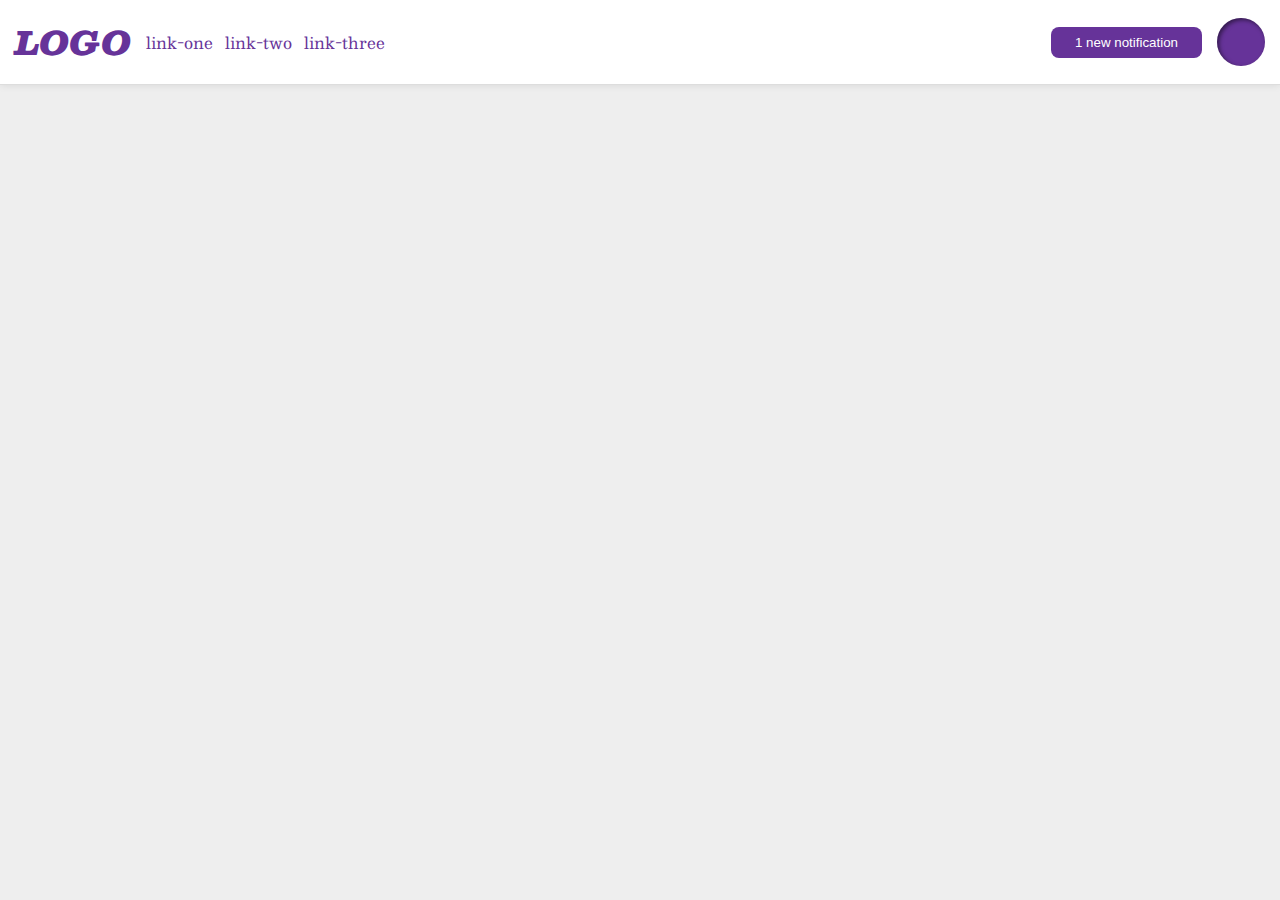
<file: flex/03-flex-header-2/index.html>
<!DOCTYPE html>
<html lang="en">
  <head>
    <meta charset="UTF-8">
    <meta http-equiv="X-UA-Compatible" content="IE=edge">
    <meta name="viewport" content="width=device-width, initial-scale=1.0">
    <title>Flex Header 2</title>
    <link rel="stylesheet" href="style.css">
  </head>
  <body>
    <div class="header">
      <div class="left-side">
        <div class="logo">
          LOGO
        </div>
        <ul class="links">
          <li><a href="google.com">link-one</a></li>
          <li><a href="google.com">link-two</a></li>
          <li><a href="google.com">link-three</a></li>
        </ul>
      </div>
      <div class="right-side">
        <button class="notifications">
          1 new notification
        </button>
        <div class="profile-image"></div> 
      </div>
    </div>
  </body>
</html>
</file>
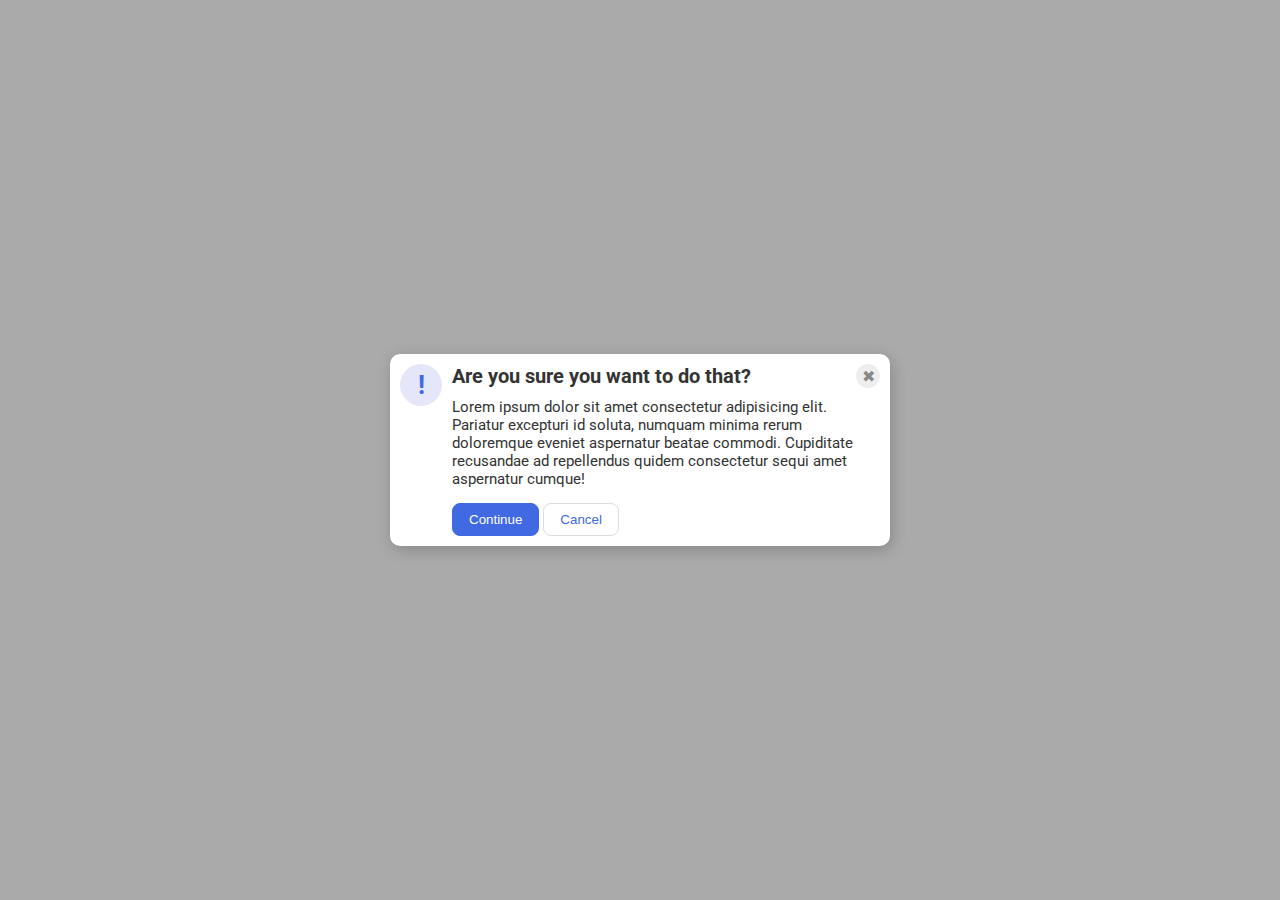
<file: flex/05-flex-modal/index.html>
<!DOCTYPE html>
<html lang="en">
  <head>
    <meta charset="UTF-8">
    <meta http-equiv="X-UA-Compatible" content="IE=edge">
    <meta name="viewport" content="width=device-width, initial-scale=1.0">
    <link rel="stylesheet" href="style.css">
    <title>Modal</title>
  </head>
  <body>
    <div class="modal">
      <div class="icon">!</div>
      <div class="container">
      <div class="header">Are you sure you want to do that?
      <button class="close-button">✖</button>
      </div>
      <div class="text">Lorem ipsum dolor sit amet consectetur adipisicing elit. Pariatur excepturi id soluta, numquam minima rerum doloremque eveniet aspernatur beatae commodi. Cupiditate recusandae ad repellendus quidem consectetur sequi amet aspernatur cumque!</div>
      <button class="continue">Continue</button>
      <button class="cancel">Cancel</button>
    </div>
    </div>
  </body>
</html>
</file>
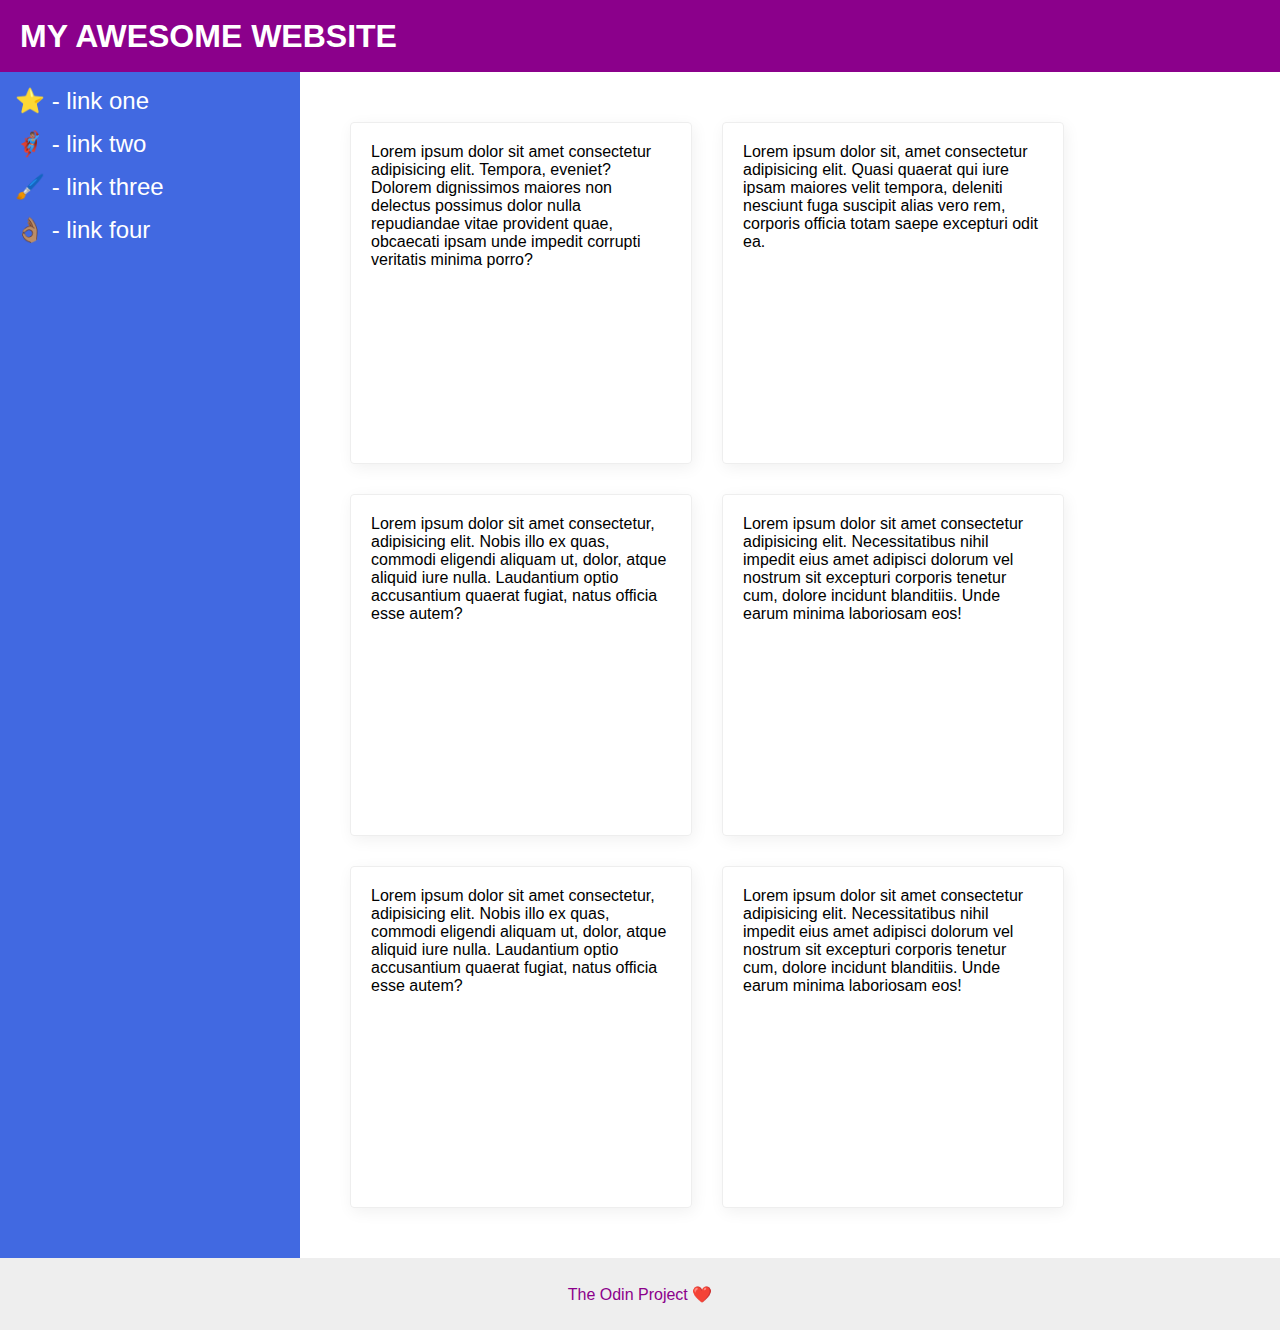
<file: flex/07-flex-layout-2/index.html>
<!DOCTYPE html>
<html lang="en">
  <head>
    <meta charset="UTF-8">
    <meta http-equiv="X-UA-Compatible" content="IE=edge">
    <meta name="viewport" content="width=device-width, initial-scale=1.0">
    <title>The Holy Grail</title>
    <link rel="stylesheet" href="style.css">
  </head>
  <body>
    <div class="header">
      MY AWESOME WEBSITE
    </div>
    
    <div class="content">

      <div class="sidebar">
        <ul>
          <li><a href="#">⭐ - link one</a></li>
          <li><a href="#">🦸🏽‍♂️ - link two</a></li>
          <li><a href="#">🖌️ - link three</a></li>
          <li><a href="#">👌🏽 - link four</a></li>
        </ul>
      </div>

      <div class="cards">
        <div class="card">Lorem ipsum dolor sit amet consectetur adipisicing elit. Tempora, eveniet? Dolorem dignissimos maiores non delectus possimus dolor nulla repudiandae vitae provident quae, obcaecati ipsam unde impedit corrupti veritatis minima porro?</div>
        <div class="card">Lorem ipsum dolor sit, amet consectetur adipisicing elit. Quasi quaerat qui iure ipsam maiores velit tempora, deleniti nesciunt fuga suscipit alias vero rem, corporis officia totam saepe excepturi odit ea.</div>
        <div class="card">Lorem ipsum dolor sit amet consectetur, adipisicing elit. Nobis illo ex quas, commodi eligendi aliquam ut, dolor, atque aliquid iure nulla. Laudantium optio accusantium quaerat fugiat, natus officia esse autem?</div>
        <div class="card">Lorem ipsum dolor sit amet consectetur adipisicing elit. Necessitatibus nihil impedit eius amet adipisci dolorum vel nostrum sit excepturi corporis tenetur cum, dolore incidunt blanditiis. Unde earum minima laboriosam eos!</div>
        <div class="card">Lorem ipsum dolor sit amet consectetur, adipisicing elit. Nobis illo ex quas, commodi eligendi aliquam ut, dolor, atque aliquid iure nulla. Laudantium optio accusantium quaerat fugiat, natus officia esse autem?</div>
        <div class="card">Lorem ipsum dolor sit amet consectetur adipisicing elit. Necessitatibus nihil impedit eius amet adipisci dolorum vel nostrum sit excepturi corporis tenetur cum, dolore incidunt blanditiis. Unde earum minima laboriosam eos!</div>
      </div>

  </div>
  
    <div class="footer">
      The Odin Project ❤️
    </div>
  </body>
</html>
</file>
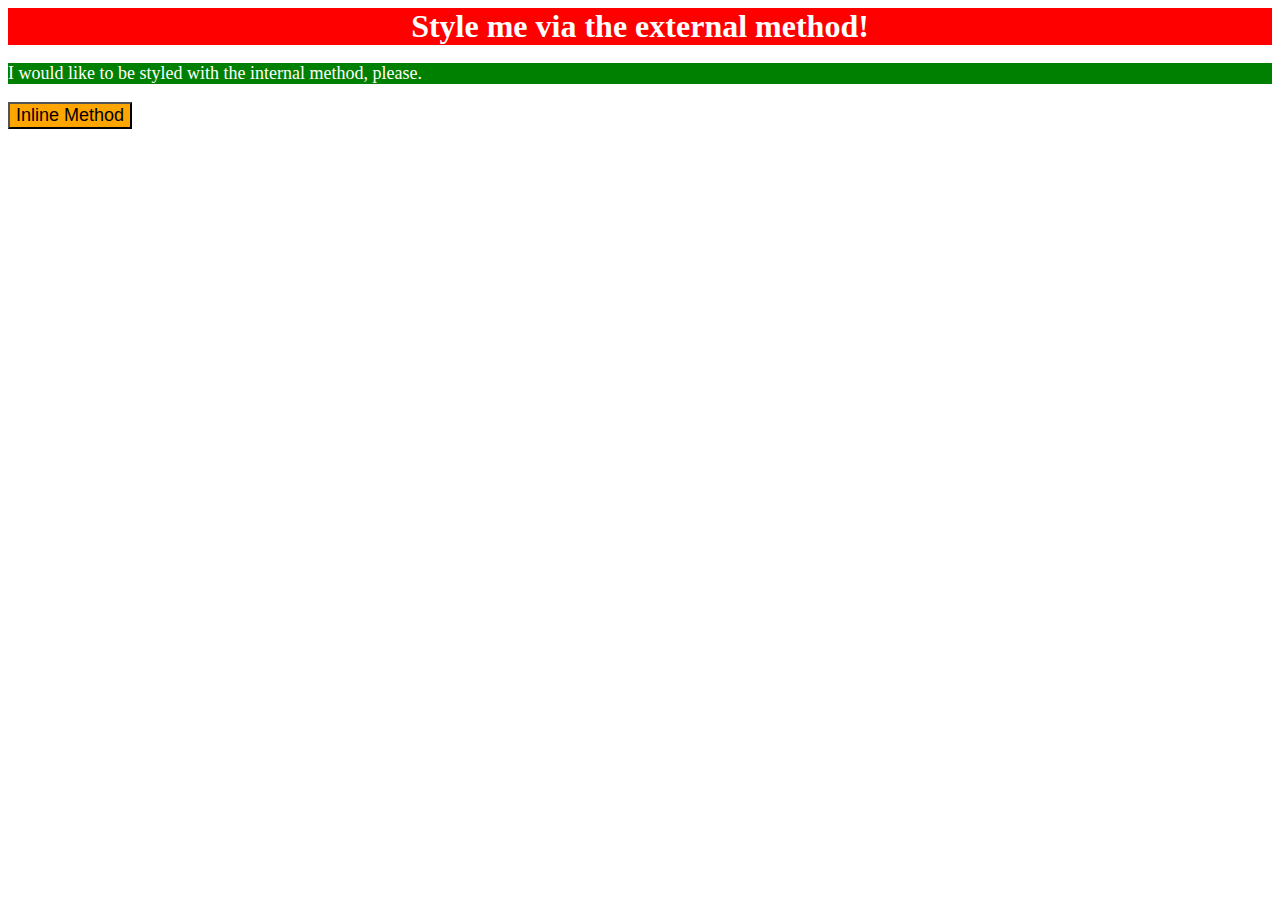
<file: foundations/01-css-methods/index.html>
<!DOCTYPE html>
<html lang="en">
  <head>
    <meta charset="UTF-8">
    <meta http-equiv="X-UA-Compatible" content="IE=edge">
    <meta name="viewport" content="width=device-width, initial-scale=1.0">
    <title>Methods for Adding CSS</title>
    <link rel="stylesheet" href="styles.css">
    <style>
      p {
        background-color: green;
        color: white;
        font-size: 18px;
      }
    </style>
  </head>
  <body>
    <div>Style me via the external method!</div>
    <p>I would like to be styled with the internal method, please.</p>
    <button style="background-color: orange; font-size: 18px;">Inline Method</button>
  </body>
</html>
</file>
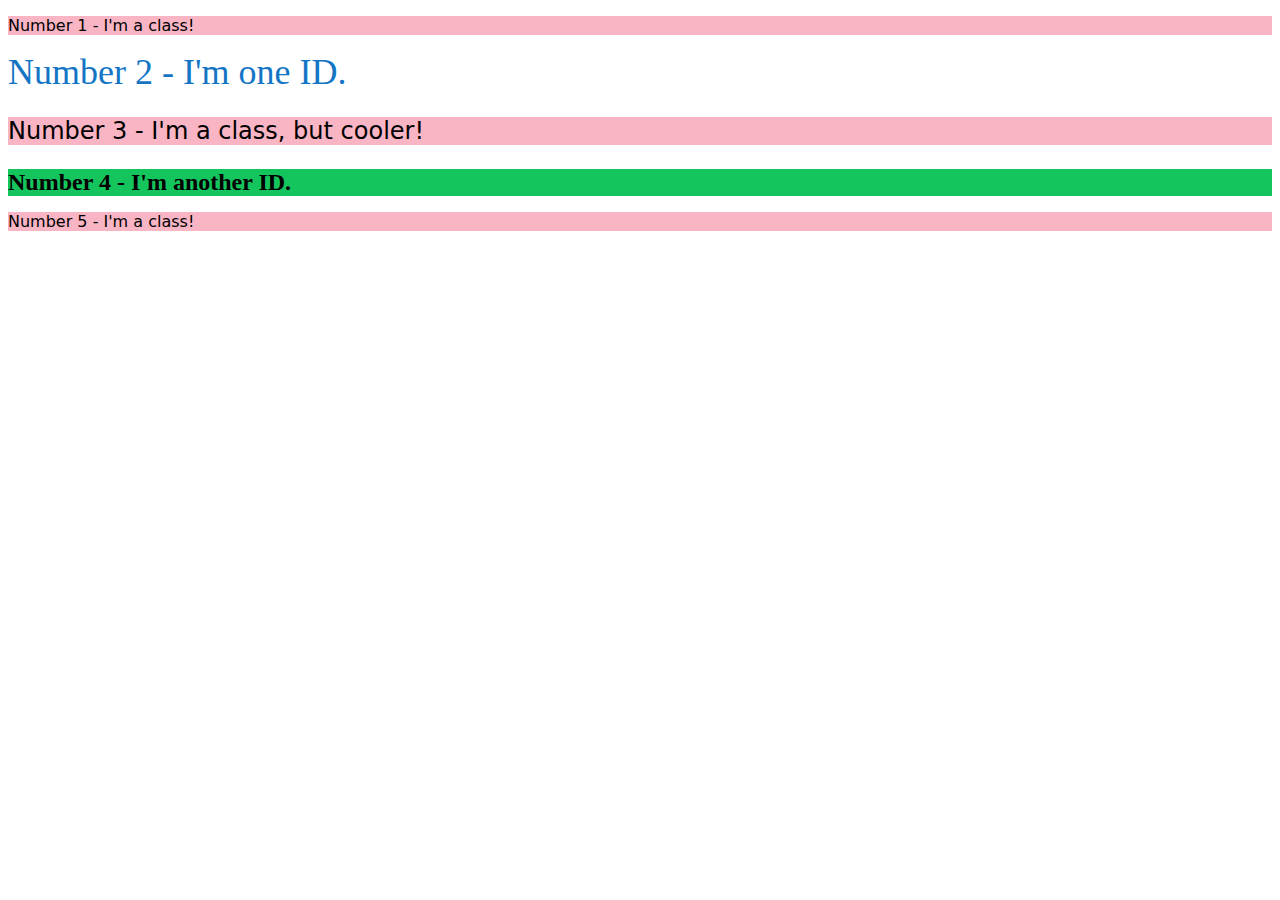
<file: foundations/02-class-id-selectors/index.html>
<!DOCTYPE html>
<html lang="en">
  <head>
    <meta charset="UTF-8">
    <meta http-equiv="X-UA-Compatible" content="IE=edge">
    <meta name="viewport" content="width=device-width, initial-scale=1.0">
    <title>Class and ID Selectors</title>
    <link rel="stylesheet" href="style.css">
  </head>
  <body>
    <p id="first" class="odd">Number 1 - I'm a class!</p>
    <div id="second" class="even">Number 2 - I'm one ID.</div>
    <p id="third" class="odd">Number 3 - I'm a class, but cooler!</p>
    <div id="fourth" class="even">Number 4 - I'm another ID.</div>
    <p id="fifth" class="odd">Number 5 - I'm a class!</p>
  </body>
</html>
</file>
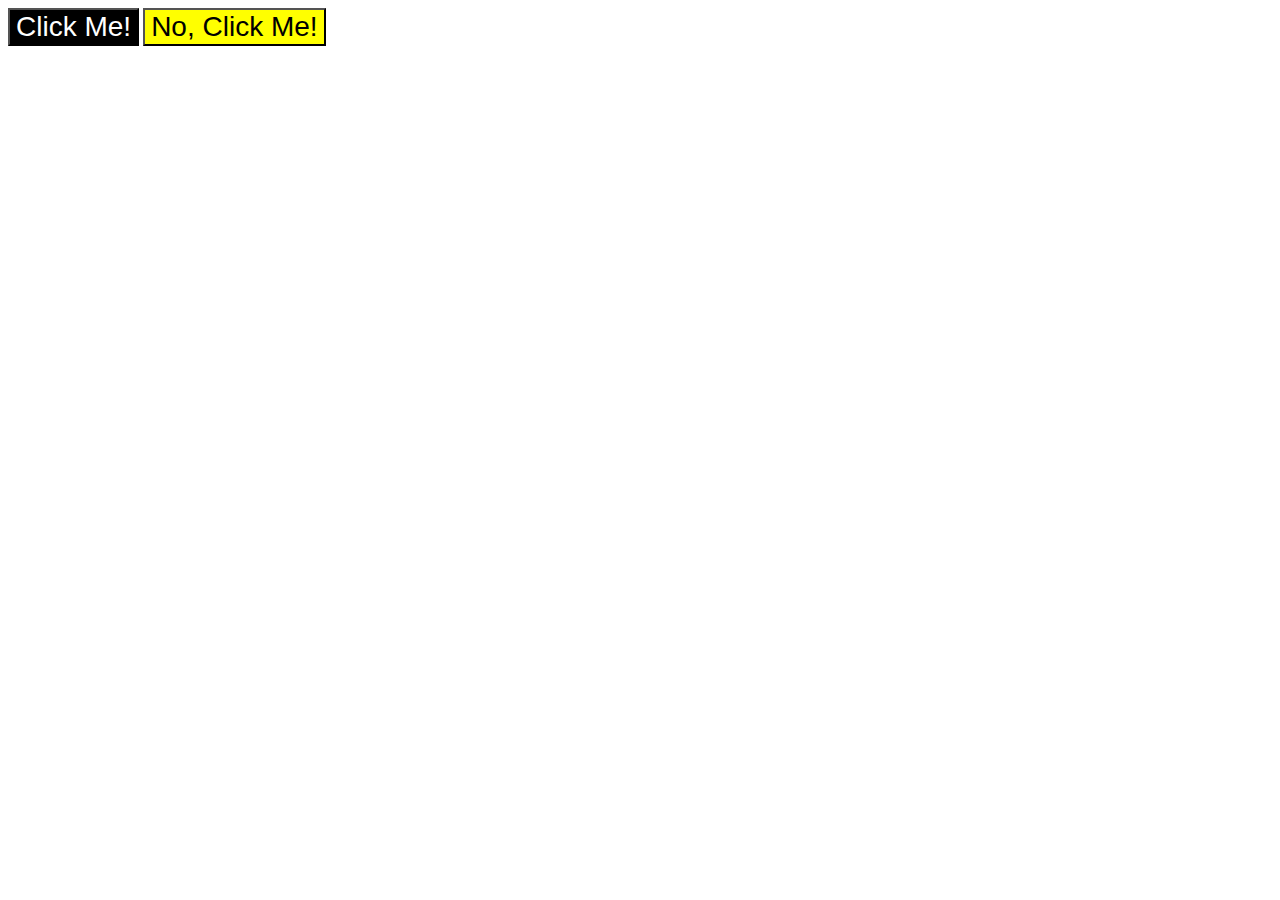
<file: foundations/03-grouping-selectors/index.html>
<!DOCTYPE html>
<html lang="en">
  <head>
    <meta charset="UTF-8">
    <meta http-equiv="X-UA-Compatible" content="IE=edge">
    <meta name="viewport" content="width=device-width, initial-scale=1.0">
    <title>Grouping Selectors</title>
    <link rel="stylesheet" href="style.css">
  </head>
  <body>
    <button class="first">Click Me!</button>
    <button class="second">No, Click Me!</button>
  </body>
</html>
</file>
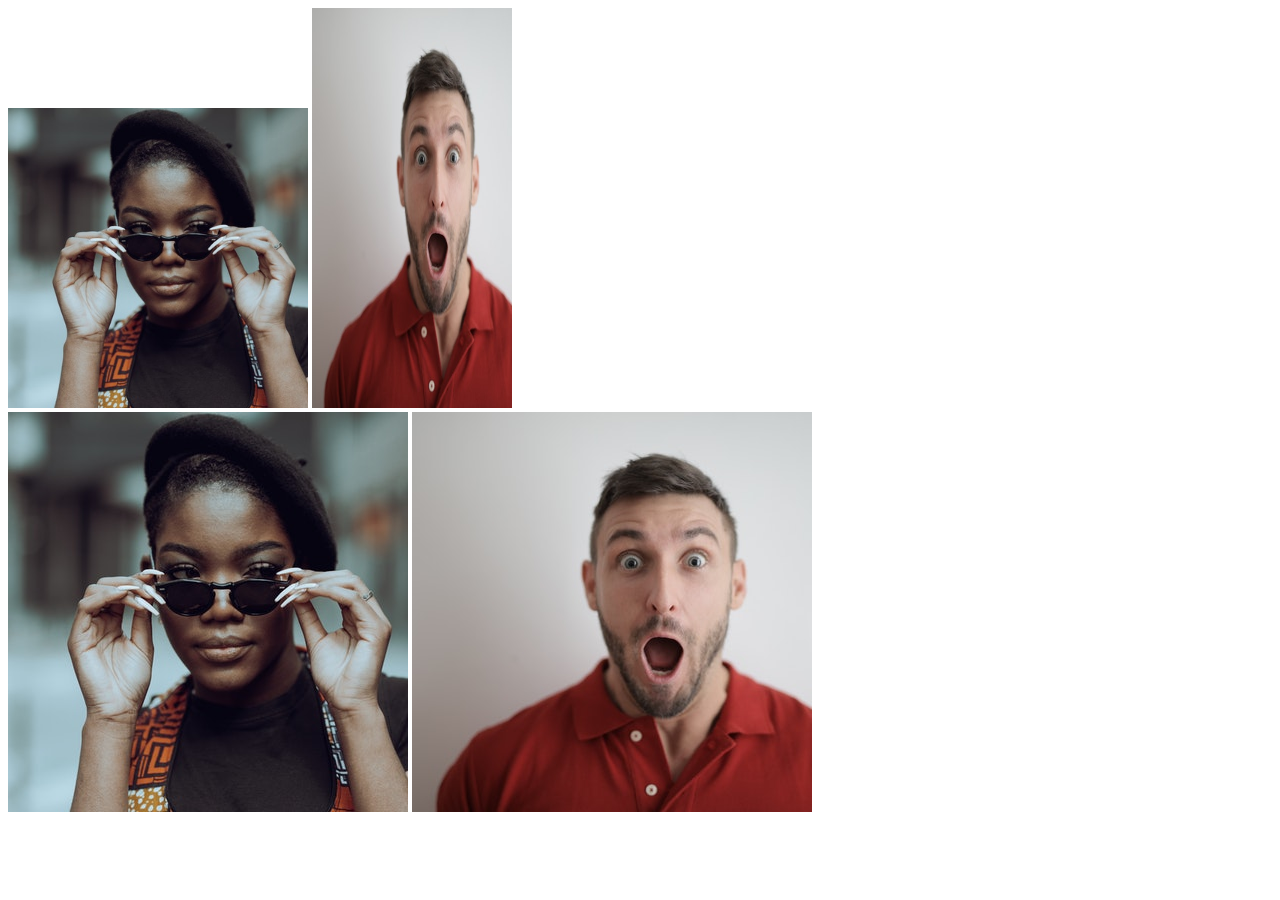
<file: foundations/04-chaining-selectors/index.html>
<!DOCTYPE html>
<html lang="en">
  <head>
    <meta charset="UTF-8">
    <meta http-equiv="X-UA-Compatible" content="IE=edge">
    <meta name="viewport" content="width=device-width, initial-scale=1.0">
    <title>Chaining Selectors</title>
    <link rel="stylesheet" href="style.css">
  </head>
  <body>
    <!-- Check image source path. Review Foundations lesson - Links and Images -->
    <!-- Use the classes BELOW this line -->
    <div>
      <img class="avatar proportioned" src="images/pexels-katho-mutodo-8434791.jpg" alt="Woman with glasses">
      <img class="avatar distorted" src="images/pexels-andrea-piacquadio-3777931.jpg" alt="Man with surprised expression">
    </div>
    <!-- Use the classes ABOVE this line -->
    <div>
      <img class="original proportioned" src="images/pexels-katho-mutodo-8434791.jpg" alt="Woman with glasses">
      <img class="original distorted" src="images/pexels-andrea-piacquadio-3777931.jpg" alt="Man with surprised expression">
    </div>
  </body>
</html>
</file>
<file: flex/03-flex-header-2/style.css>
/* this is some magical font-importing.  
you'll learn about it later. */
@import url('https://fonts.googleapis.com/css2?family=Besley:ital,wght@0,400;1,900&display=swap');

* {
  margin: 0;
  padding: 0;
  /* border: 1px solid black; */
}

body {
  margin: 0;
  background: #eee;
  font-family: Besley, serif;
}

.header {
  background: white;
  border-bottom: 1px solid #ddd;
  box-shadow: 0 0 8px rgba(0,0,0,.1);
  display: flex;
  justify-content: space-between;
  padding: 15px;
}

.profile-image {
  background: rebeccapurple;
  box-shadow: inset 2px 2px 4px rgba(0,0,0,.5);
  border-radius: 50%;
  width: 48px;
  height: 48px;
}

.logo {
  color: rebeccapurple;
  font-size: 32px;
  font-weight: 900;
  font-style: italic;
}

button {
  border: none;
  border-radius: 8px;
  background: rebeccapurple;
  color: white;
  padding: 8px 24px;
}

a {
  /* this removes the line under our links */
  text-decoration: none;
  color: rebeccapurple;
}

ul {
  list-style-type: none;
  display: flex;
  gap: 12px;
}

.left-side, .right-side {
  display: flex;
  align-items: center;
  gap: 15px;
}
</file>
<file: flex/05-flex-modal/style.css>
@import url('https://fonts.googleapis.com/css2?family=Roboto:wght@400;700&display=swap');

html, body {
  height: 100%;
}

body {
  font-family: Roboto, sans-serif;
  margin: 0;
  background: #aaa;
  color: #333;
  /* I'll give you this one for free lol */
  display: flex;
  align-items: center;
  justify-content: center;
}

.modal {
  display: flex;
  background: white;
  width: 480px;
  border-radius: 10px;
  box-shadow: 2px 4px 16px rgba(0,0,0,.2);
  padding: 10px;
  gap: 10px;
}

.icon {
  color: royalblue;
  font-size: 26px;
  font-weight: 700;
  background: lavender;
  width: 42px;
  height: 42px;
  border-radius: 50%;
  display: flex;
  align-items: center;
  justify-content: center;
  flex-shrink: 0;
}

.close-button {
  background: #eee;
  border-radius: 50%;
  color: #888;
  font-weight: 400;
  font-size: 16px;
  height: 24px;
  width: 24px;
  display: flex;
  align-items: center;
  justify-content: center;
  border: 1px solid #eee;
  padding: 0;
  margin-left: auto;
}

button {
  cursor: pointer;
  padding: 8px 16px;
  border-radius: 8px;
}

button.continue {
  background: royalblue;
  border: 1px solid royalblue;
  color: white;
}

button.cancel {
  background: white;
  border: 1px solid #ddd;
  color: royalblue;
}

.header {
  display: flex;
  font-size:20px;
  font-weight: bold;
  margin-bottom: 10px;
  justify-content: space-between;
  align-items: center;
}

.text {
  font-size: 15px;
  margin-bottom: 15px;
}
</file>
<file: flex/07-flex-layout-2/style.css>
body {
  font-family: -apple-system, BlinkMacSystemFont, 'Segoe UI', Roboto, Oxygen, Ubuntu, Cantarell, 'Open Sans', 'Helvetica Neue', sans-serif;
  margin: 0;
  min-height: 100vh;
  display: flex;
  flex-direction: column;
}

.header {
  height: 72px;
  background: darkmagenta;
  color: white;
  font-size: 32px;
  font-weight: 900;
  display: flex;
  align-items: center;
  padding-left: 20px;
}

.footer {
  height: 72px;
  background: #eee;
  color: darkmagenta;
  display: flex;
  align-items: center;
  justify-content: center;
}

.sidebar {
  width: 300px;
  background: royalblue;
  box-sizing: border-box;
  flex-shrink: 0;
  font-size: 24px;
}

li {
  list-style: none;
  margin-bottom: 15px;
}

a {
 text-decoration: none;
color: white; 
}

.card {
  border: 1px solid #eee;
  box-shadow: 2px 4px 16px rgba(0,0,0,.06);
  border-radius: 4px;
  height: 300px;
  width: 300px;
  padding: 20px;
}

.content {
  flex: 1;
  display: flex;
}

.cards {
  padding: 50px; 
  display: flex;
  flex-wrap: wrap;
  gap: 30px;
}

ul {
  padding: 15px;
  margin: 0;
}
</file>
<file: foundations/01-css-methods/styles.css>
div {
    background-color: red;
    text-align: center;
    font-size: 32px;
    font-weight: bold;
    color: white;
}
</file>
<file: foundations/02-class-id-selectors/style.css>
.odd {
    background-color: rgba(235, 10, 59, 0.301);
    font-family: 'Verdana', 'DejaVu Sans', 'sans-serif';
}

#second {
    color: rgb(20, 117, 197);
    font-size: 36px;
}

#third {
    font-size: 24px;
}

#fourth {
    background-color: rgb(20, 197, 94);
    font-size: 24px;
    font-weight: bold;
}
</file>
<file: foundations/03-grouping-selectors/style.css>
.first {
    background-color: black;
    color: white;
}

.second {
    background-color: yellow;
}

.first, .second {
    font-size: 28px;
    font-family: 'Helvetica', 'Times New Roman',sans-serif;
}
</file>
<file: foundations/04-chaining-selectors/style.css>
.avatar.proportioned {
    width: 300px;
    height: auto;
}

.avatar.distorted {
    width: 200px;
    height: 400px;
}
</file>
